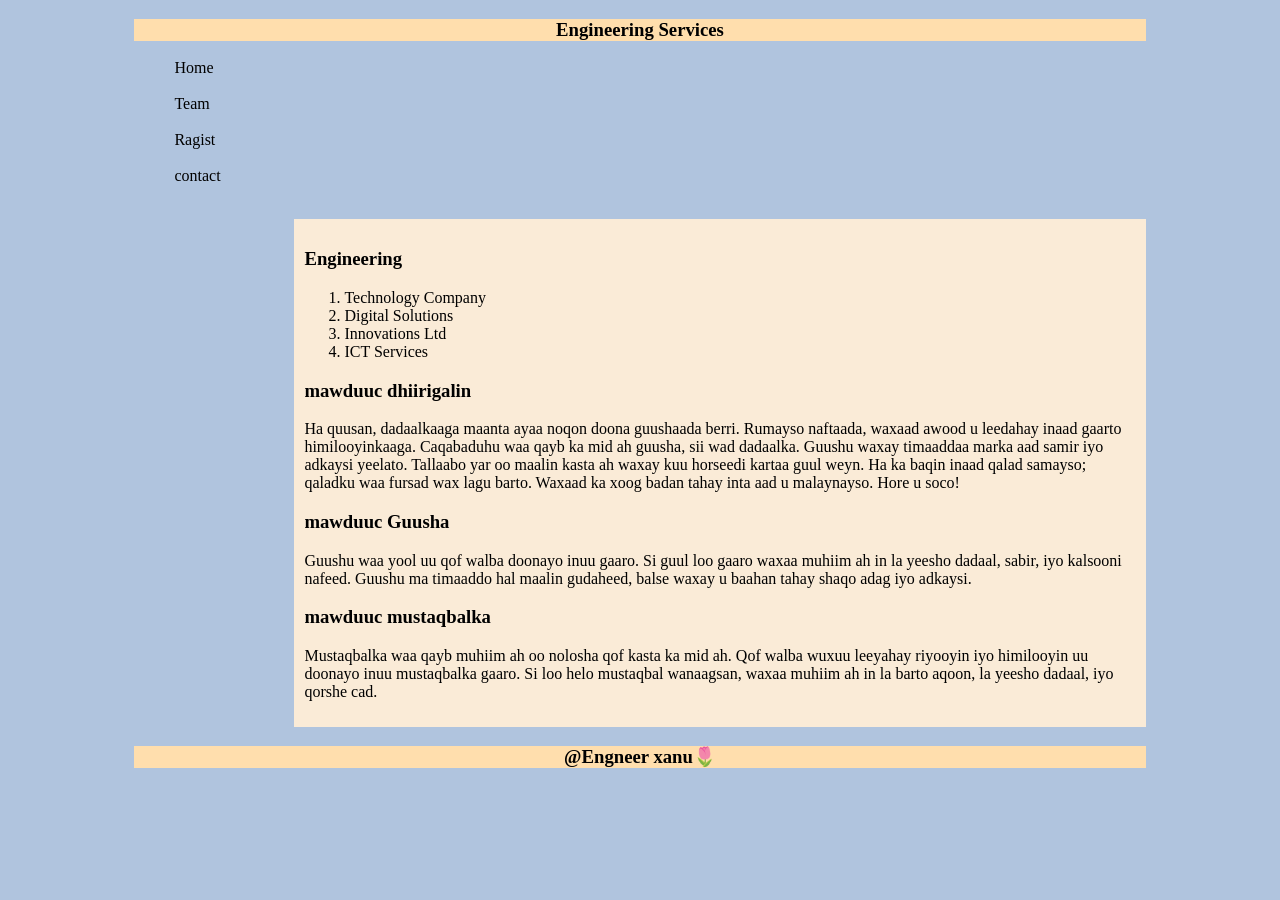
<file: index.html>
<!DOCTYPE html>
<html>

<head>
	<meta charset="UTF-8">
	<meta name="viewport" content="width=device-width, initial-scale=1">
	<title>Two column leyour</title>
	<link rel="stylesheet" href="styl.css">
</head>

<body>
<div class="contenar"> 
<header><h3>Engineering Services</h3></header>
<div>
	<ul>
		<li><a href="index.html">Home</a></li> &nbsp; &nbsp;
		<li><a href="Team.html">Team</a></li> &nbsp;&nbsp;
		<li><a href="Registr.html">Ragist</a></li>&nbsp;&nbsp;
		<li><a href="contact.html">contact</a></li> &nbsp;&nbsp;
	</ul>
</div>
<main>
	<h3>Engineering</h3>
	<ol>
		<li>Technology Company</li>
		<li>Digital Solutions</li>
		<li>Innovations Ltd</li>
		<li>ICT Services</li>
	</ol>
	<h3>mawduuc dhiirigalin</h3>
	<p>Ha quusan, dadaalkaaga maanta ayaa noqon doona guushaada berri.
Rumayso naftaada, waxaad awood u leedahay inaad gaarto himilooyinkaaga.
Caqabaduhu waa qayb ka mid ah guusha, sii wad dadaalka.
Guushu waxay timaaddaa marka aad samir iyo adkaysi yeelato.
Tallaabo yar oo maalin kasta ah waxay kuu horseedi kartaa guul weyn.
Ha ka baqin inaad qalad samayso; qaladku waa fursad wax lagu barto.
Waxaad ka xoog badan tahay inta aad u malaynayso. Hore u soco!</p>
<h3>mawduuc Guusha</h3>
<p>Guushu waa yool uu qof walba doonayo inuu gaaro. Si guul loo gaaro waxaa muhiim ah in la yeesho dadaal, sabir, iyo kalsooni nafeed. Guushu ma timaaddo hal maalin gudaheed, balse waxay u baahan tahay shaqo adag iyo adkaysi.</p>
<h3>mawduuc mustaqbalka</h3>
<p>Mustaqbalka waa qayb muhiim ah oo nolosha qof kasta ka mid ah. Qof walba wuxuu leeyahay riyooyin iyo himilooyin uu doonayo inuu mustaqbalka gaaro. Si loo helo mustaqbal wanaagsan, waxaa muhiim ah in la barto aqoon, la yeesho dadaal, iyo qorshe cad.</p>
</main>
<footer><h3>@Engneer xanu🌷</h3></foorte>
		

</div>	
</body>

</html>
</file>
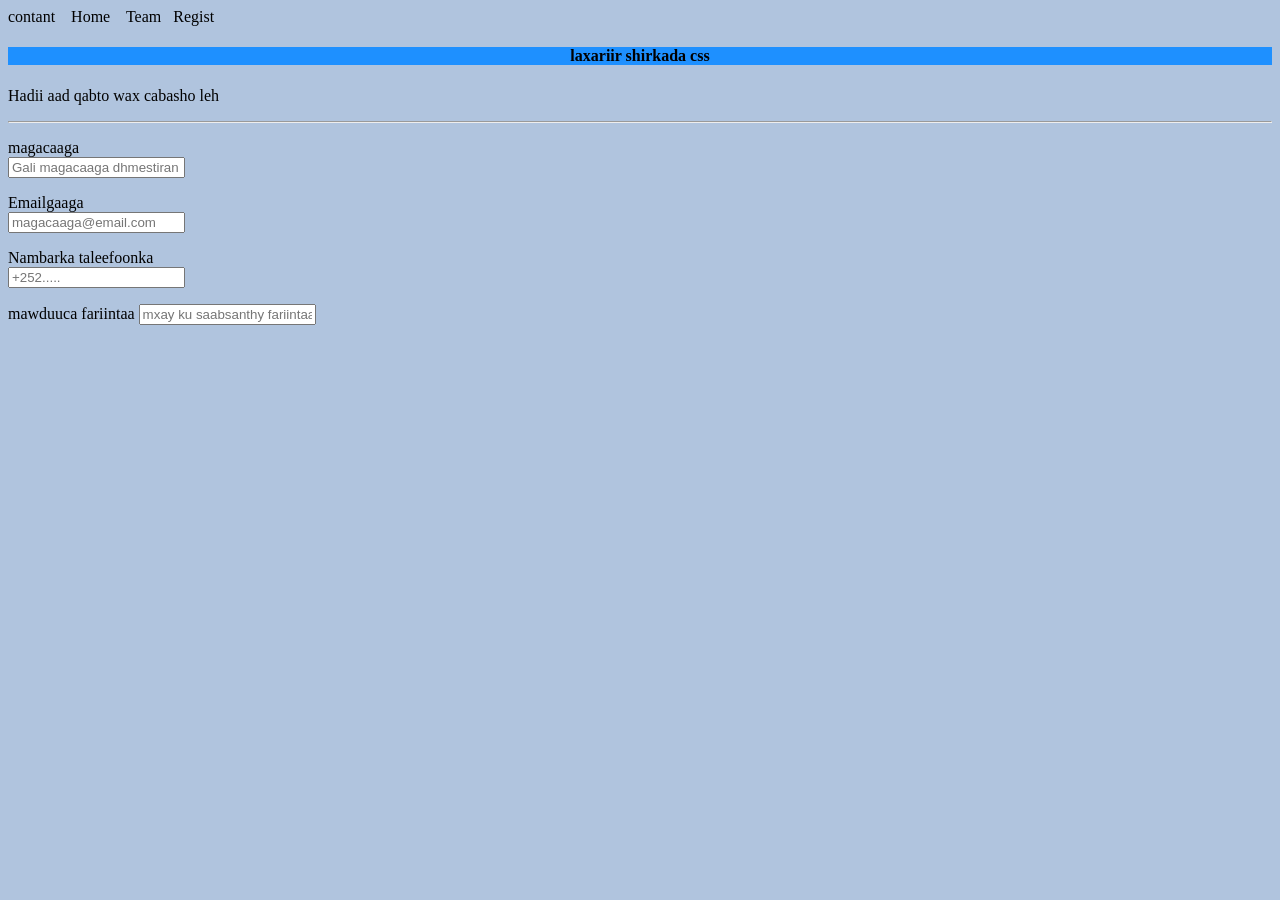
<file: contact.html>
<!DOCTYPE html>
<html>

<head>
	<meta charset="UTF-8">
	<meta name="viewport" content="width=device-width, initial-scale=1">
	<title></title>
	<link rel="stylesheet" href="styl.css">
</head>

<body>
	<div>
		<a href="contact.html">contant</a> &nbsp;&nbsp;
		<a href="index.html">Home</a> &nbsp;&nbsp;
		<a href="Team.html">Team</a>&nbsp;&nbsp;
		<a href="Regist.html">Regist</a> &nbsp;&nbsp;
	</div>
<h4>laxariir shirkada css</h4>	
<p>Hadii aad qabto wax cabasho leh </p>
<hr>
<form action="css">
	<p>
		<label for="css-name">magacaaga</label> <br>
		<input type="text" name="css-name" id="css-name"required placeholder="Gali magacaaga dhmestiran">
	</p>
	<p>
		<label for="css-Emial">Emailgaaga</label> <br>
		<input type="text" name="css-Email" id="css-Email" required placeholder="magacaaga@email.com">
	</p>
	<p> 
	<label for="Tell">Nambarka taleefoonka</label> <br>
	<input type="text" name="Tell" id="Tell" required placeholder="+252.....">
	</p>
	 
	 <p>
	 	<label for="mawduc">mawduuca fariintaa</label>
	 	<input type="text" name="warduuc" id="mawduuca" required placeholder="mxay ku saabsanthy fariintaadu?">
	 </p>
	
</form>
</body>

</html>
</file>
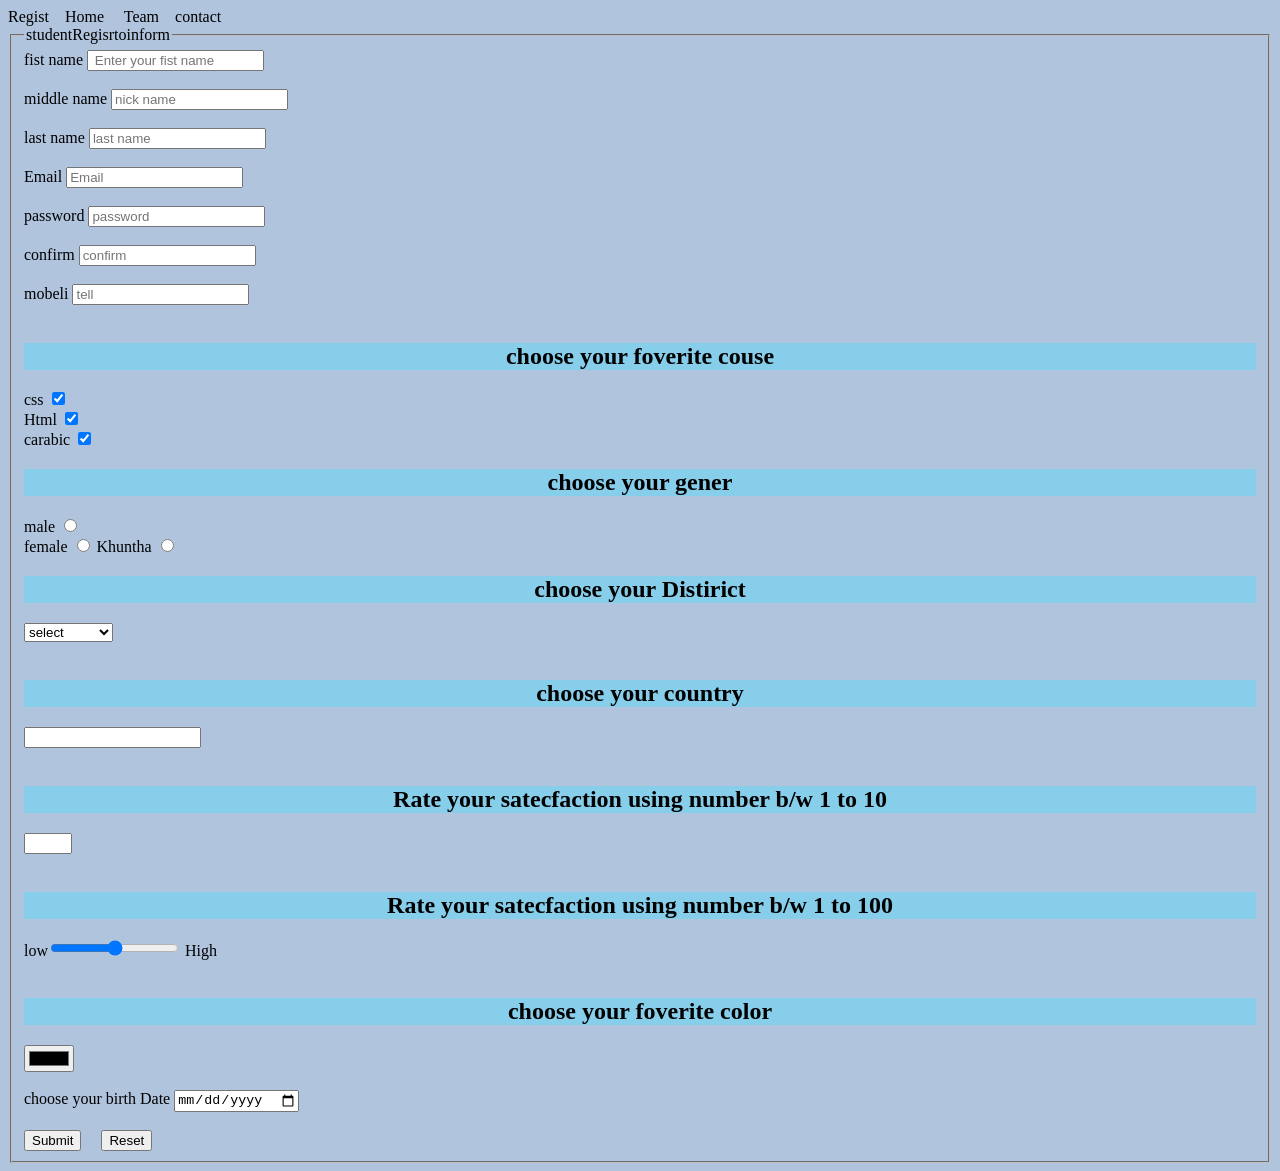
<file: Regist.html>
<!DOCTYPE html>
<html>

<head>
	<meta charset="UTF-8">
	<meta name="viewport" content="width=device-width, initial-scale=1">
	<title></title>
	<link rel="stylesheet" href="styl.css">
</head>

<body>
	<div>
		
		<a href="Regist.html">Regist</a> &nbsp;&nbsp;
		<a href="index.html">Home</a> &nbsp; &nbsp;
		<a href="Team.html">Team</a> &nbsp;&nbsp;
		<a href="contact.html">contact</a> &nbsp;&nbsp;
	</div>
	
	<form action="">
		<fieldset>
			<legend>studentRegisrtoinform</legend>
			<label for="fistname">fist name</label>
			<input type="text" name="fistname" id="fist name" placeholder=" Enter your fist name"> <br> <br>
			<label for="middlename">middle name</label>
			<input type="text" name="middlename" id="middle name" placeholder="nick name"> <br> <br>
			<label for="lastname">last name</label>
		
		<input type="text" name="lastname" id="last name" placeholder="last name"> <br> <br>
		<label for="Email">Email</label>
		<input type="text" name="Email" id="Email" placeholder="Email"> <br> <br>
		<label for="password">password</label>
		<input type="text" name="password" id="password" placeholder="password"> <br> <br>
		<label for="confirm">confirm</label>
		<input type="text" name="confirm" id="confirm" placeholder="confirm"> <br> <br>
		<label for="mobeli">mobeli</label>
		<input type="text" name="mobeli" id="mobeli" placeholder="tell"> <br> <br>
		<h2>choose your foverite couse</h2>
		<label for="css">css</label>
		<input type="checkbox" name="css" id="css" checked> <br>
		<label for="Html">Html</label>
		<input type="checkbox" name="Html" id="Html" checked> <br>
		<label for="carabic">carabic</label>
		<input type="checkbox" name="carabic" id="carabic" checked> <br>
		<h2>choose your gener</h2>
		<label for="male">male</label>
		<input type="radio" name="gender" id="male"> <br>
		<label for="female">female</label>
		<input type="radio" name="gender" id="female">
		<label for="Khuntha">Khuntha</label>
		<input type="radio" name="gender" id="Khuntha"> <br>
		
		<h2>choose your Distirict</h2>
		<select name="Distirict" id="Distirict">
			<option value="select">select</option>
			<option value="kaxda">kaxda</option>
			<option value="Holwadaag">Holwadaag</option>
			<option value="Hodan">Hodan</option>
			<option value="karaan">karaan</option>
		</select> <br> <br>
		<h2>choose your country</h2>
		<input list="waddan">
		<datalist id="waddan">
			<option value="somalia">somalia</option>
			<option value="sudaan">sudaan</option>
			<option value="malaysia">malaysia</option>
			<option value="Turki">Turki</option>
			<option value="Riyaad">Riyaad</option>
			
		</datalist> <br> <br>
		<h2>Rate your satecfaction using number b/w 1 to 10</h2>
		<input type="number" name="rating" id="rating"min="1"max="10"> <br> <br>
		<h2>Rate your satecfaction using number b/w 1 to 100</h2>
		low<input type="range" name="range" id="range"> High<br> <br>
		<h2>choose your foverite color</h2>
		<input type="color" name="color" id="color"> <br> <br>
		<label for="birthday">choose your birth Date</label>
		<input type="date" name="dob" id="dob"> <br> <br>
		<input type="submit" name="send" id="send Date"> &nbsp;&nbsp;&nbsp;
		<input type="reset" name="clear" id="clear for controls">
		
		
		
		
			
		</fieldset>
	</form>
</body>

</html>
</file>
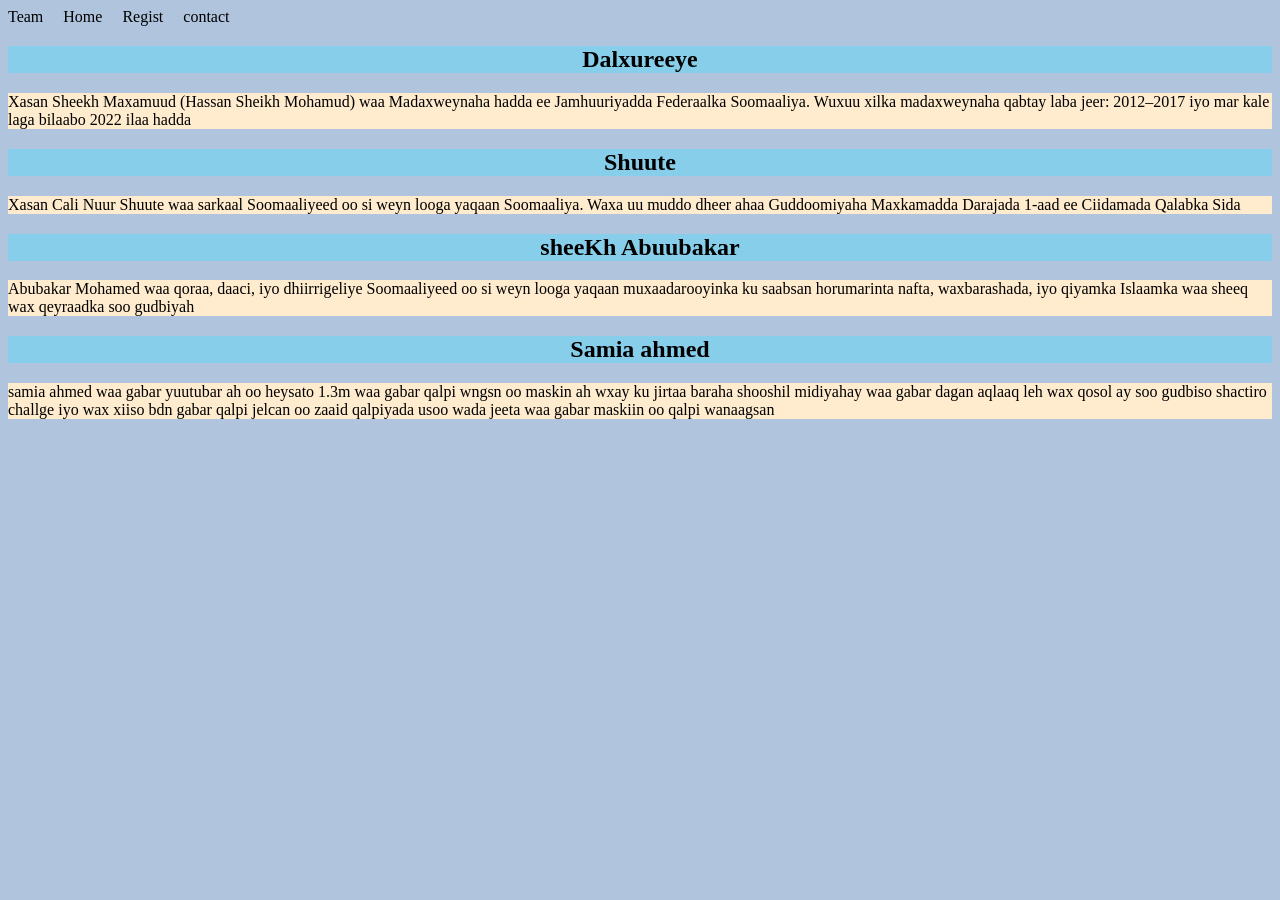
<file: Team.html>
<!DOCTYPE html>
<html>

<head>
	<meta charset="UTF-8">
	<meta name="viewport" content="width=device-width, initial-scale=1">
	<title>Team HTML</title>
	<link rel="stylesheet" href="styl.css">
</head>

<body>
<div>
	
		<a href="Team.html">Team</a> &nbsp; &nbsp;
		<a href="index.html">Home</a> &nbsp; &nbsp;
		<a href="Registr.html">Regist</a> &nbsp; &nbsp;
		<a href="contact.html">contact</a>&nbsp; &nbsp;
	
</div> 
<h2>Dalxureeye</h2>
<p class="p1"<img src="images/Dalxu.jpg" alt="Dalxu"width="150"height="200">Xasan Sheekh Maxamuud (Hassan Sheikh Mohamud) waa Madaxweynaha hadda ee Jamhuuriyadda Federaalka Soomaaliya. Wuxuu xilka madaxweynaha qabtay laba jeer: 2012–2017 iyo mar kale laga bilaabo 2022 ilaa hadda</p>
<h2>Shuute</h2>
<p class="p2"<img src="images/shute.jpg" 
   alt="shute"width="150"height="200">Xasan Cali Nuur Shuute waa sarkaal Soomaaliyeed oo si weyn looga yaqaan Soomaaliya. Waxa uu muddo dheer ahaa Guddoomiyaha Maxkamadda Darajada 1-aad ee Ciidamada Qalabka Sida</p>
<h2>sheeKh Abuubakar</h2>
<p class="p3"<img src="images/sheekh.jpg" alt="sheeKh"width="150"height="200">Abubakar Mohamed waa qoraa, daaci, iyo dhiirrigeliye Soomaaliyeed oo si weyn looga yaqaan muxaadarooyinka ku saabsan horumarinta nafta, waxbarashada, iyo qiyamka Islaamka waa sheeq wax qeyraadka soo gudbiyah</p>
<h2>Samia ahmed</h2>
<p class="p4"<img src="images/saam.jpg" alt="saan"width="150"height="200">samia ahmed waa gabar yuutubar ah oo heysato 1.3m waa gabar qalpi wngsn oo maskin ah wxay ku jirtaa baraha shooshil midiyahay waa gabar dagan aqlaaq leh wax qosol ay soo gudbiso shactiro challge iyo wax xiiso bdn gabar qalpi jelcan oo zaaid qalpiyada usoo wada jeeta waa gabar maskiin oo qalpi wanaagsan</p>

</body>
</html>
</file>
<file: styl.css>
.contenar{
 width:80%;
 margin-left: auto;
 margin-right: auto;
 background-color: lightsteelblue;
}
nav{
 float: left;
 width: 150px;
 padding: 5px;
 font-size: larger;
 font-weight: bold;
}
header{
 background-color: navajowhite;
 text-align: center;
}
 
main{
 margin-left: 160px;
 padding: 10px;
 background-color: antiquewhite;
}
footer{
 background-color: navajowhite;
 text-align: center;}
 
 ul{
  list-style-type: none;
 }
 a{
  text-decoration: none;
 }
 .p1 img{
   float: right;
   margin-bottom: 10px;
 }
 .p1{
   clear: both;
   background-color: blanchedalmond;
   overflow: auto;
 }
 h2{
  background-color: skyblue;
  text-align: center;
 }
.p2 img { 
 float: left;
 margin-bottom: 10px;
}
.p2{
 clear: both;
 background-color: blanchedalmond;
 overflow: auto;
}
.p3 img{
 float: right;
 margin-bottom: 10px;
}
.p3{
 clear: both;
 background-color: blanchedalmond;
 overflow: auto;
}
.p4 img{
 float: left;
 margin-bottom: 10px;
}
.p4{
 clear: both;
 background-color: blanchedalmond;
 overflow: auto;
}
a{
 color: #000;
 
}

body{
 background-color: lightsteelblue;
}
h4{ background-color: dodgerblue;
 text-align: center;
}
</file>
